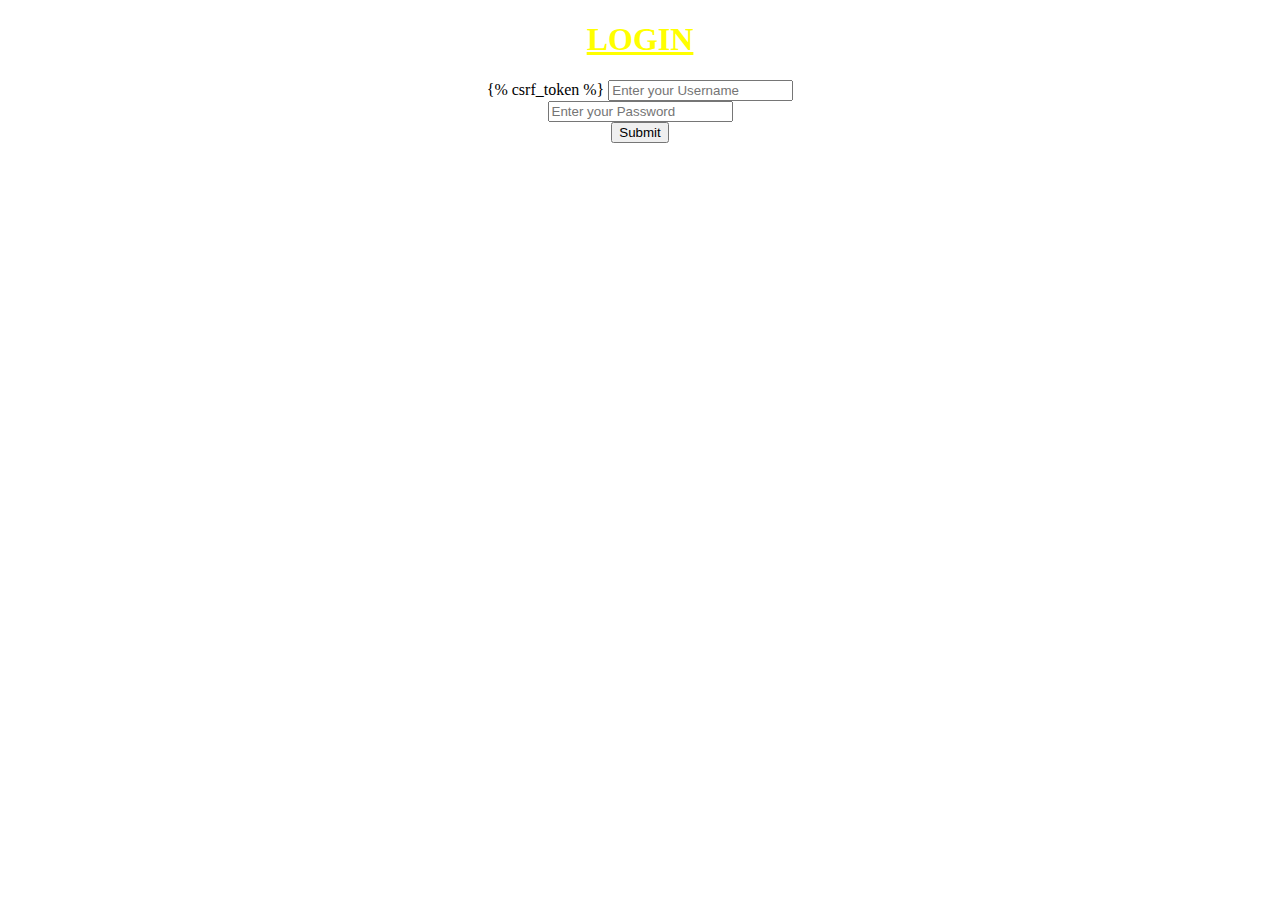
<file: bankproject/templates/login.html>
<!DOCTYPE html>
<html lang="en">
<head>
    <meta charset="UTF-8">
    <title>Login Page</title>
</head>
<body style="text-align:center;background-image:url('https://images.unsplash.com/photo-1498940757830-82f7813bf178?ixlib=rb-1.2.1&dl=greyson-joralemon-9IBqihqhuHc-unsplash.jpg&q=80&fm=jpg&crop=entropy&cs=tinysrgb')">
<h1 style="color:yellow"><b><u>LOGIN </u></b></h1>
<form action="login" method="post">
    {% csrf_token %}
    <input type="text" name="username" placeholder="Enter your Username"><br>
    <input type="password" name="password" placeholder="Enter your Password"><br>
    <input type="submit"><br>
    <a href="register" style="color:white" >Click here to register</a>
</form>
</body>
</html>
</file>
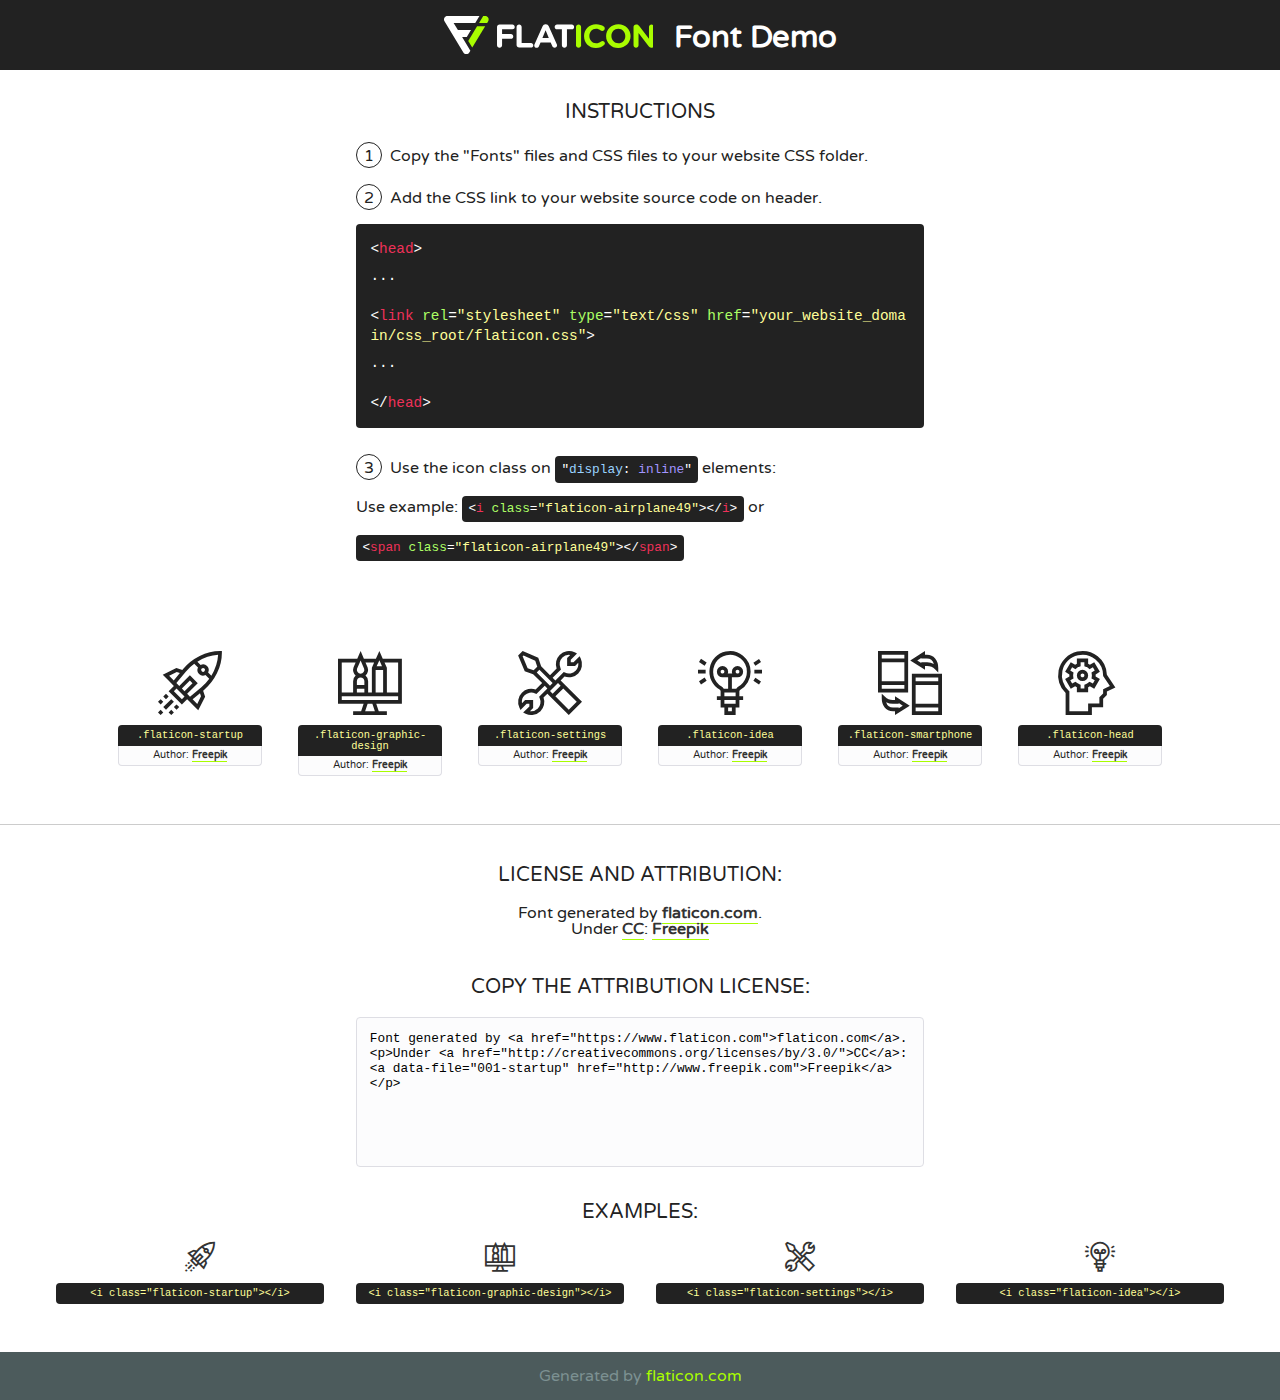
<file: bankproject/static/fonts/flaticon/font/flaticon.html>
<!DOCTYPE html>
<!--
  Flaticon icon font: Flaticon
  Creation date: 03/04/2019 06:02
-->
<html>
<!DOCTYPE html>
<html>

<head>
    <title>Flaticon WebFont</title>
    <link href="http://fonts.googleapis.com/css?family=Varela+Round" rel="stylesheet" type="text/css" />
    <link rel="stylesheet" type="text/css" href="flaticon.css">
    <meta charset="UTF-8">
    <style>
    html, body, div, span, applet, object, iframe,
    h1, h2, h3, h4, h5, h6, p, blockquote, pre,
    a, abbr, acronym, address, big, cite, code,
    del, dfn, em, img, ins, kbd, q, s, samp,
    small, strike, strong, sub, sup, tt, var,
    b, u, i, center,
    dl, dt, dd, ol, ul, li,
    fieldset, form, label, legend,
    table, caption, tbody, tfoot, thead, tr, th, td,
    article, aside, canvas, details, embed, 
    figure, figcaption, footer, header, hgroup, 
    menu, nav, output, ruby, section, summary,
    time, mark, audio, video {
        margin: 0;
        padding: 0;
        border: 0;
        font-size: 100%;
        font: inherit;
        vertical-align: baseline;
    }
    /* HTML5 display-role reset for older browsers */
    article, aside, details, figcaption, figure, 
    footer, header, hgroup, menu, nav, section {
        display: block;
    }
    body {
        line-height: 1;
    }
    ol, ul {
        list-style: none;
    }
    blockquote, q {
        quotes: none;
    }
    blockquote:before, blockquote:after,
    q:before, q:after {
        content: '';
        content: none;
    }
    table {
        border-collapse: collapse;
        border-spacing: 0;
    }
    body {
        font-family: 'Varela Round', Helvetica, Arial, sans-serif;
        font-size: 16px;
        color: #222;
    }
    a {
        color: #333;
        border-bottom: 1px solid #a9fd00;
        font-weight: bold;
        text-decoration: none;
    }
    * {
        -moz-box-sizing: border-box;
        -webkit-box-sizing: border-box;
        box-sizing: border-box;
        margin: 0;
        padding: 0;
    }
    [class^="flaticon-"]:before, [class*=" flaticon-"]:before, [class^="flaticon-"]:after, [class*=" flaticon-"]:after {
        font-family: Flaticon;
        font-size: 30px;
        font-style: normal;
        margin-left: 20px;
        color: #333;
    }
    .wrapper {
        max-width: 600px;
        margin: auto;
        padding: 0 1em;
    }
    .title {
        font-size: 1.25em;
        text-align: center;
        margin-bottom: 1em;
        text-transform: uppercase;
    }
    header {
        text-align: center;
        background-color: #222;
        color: #fff;
        padding: 1em;
    }
    header .logo {
        width: 210px;
        height: 38px;
        display: inline-block;
        vertical-align: middle;
        margin-right: 1em;
        border: none;
    }
    header strong {
        font-size: 1.95em;
        font-weight: bold;
        vertical-align: middle;
        margin-top: 5px;
        display: inline-block;
    }
    .demo {
        margin: 2em auto;
        line-height: 1.25em;
    }
    .demo ul li {
        margin-bottom: 1em;
    }
    .demo ul li .num {
        color: #222;
        border-radius: 20px;
        display: inline-block;
        width: 26px;
        padding: 3px;
        height: 26px;
        text-align: center;
        margin-right: 0.5em;
        border: 1px solid #222;
    }
    .demo ul li code {
        background-color: #222;
        border-radius: 4px;
        padding: 0.25em 0.5em;
        display: inline-block;
        color: #fff;
        font-family: Consolas,Monaco,Lucida Console,Liberation Mono,DejaVu Sans Mono,Bitstream Vera Sans Mono,Courier New, monospace;
        font-weight: lighter;
        margin-top: 1em;
        font-size: 0.8em;
        word-break: break-all;
    }
    .demo ul li code.big {
        padding: 1em;
        font-size: 0.9em;
    }
    .demo ul li code .red {
        color: #EF3159;
    }
    .demo ul li code .green {
        color: #ACFF65;
    }
    .demo ul li code .yellow {
        color: #FFFF99;
    }
    .demo ul li code .blue {
        color: #99D3FF;
    }
    .demo ul li code .purple {
        color: #A295FF;
    }
    .demo ul li code .dots {
        margin-top: 0.5em;
        display: block;
    }
    #glyphs {
        border-bottom: 1px solid #ccc;
        padding: 2em 0;
        text-align: center;
    }
    .glyph {
        display: inline-block;
        width: 9em;
        margin: 1em;
        text-align: center;
        vertical-align: top;
        background: #FFF;
    }
    .glyph .glyph-icon {
        padding: 10px;
        display: block;
        font-family:"Flaticon";
        font-size: 64px;
        line-height: 1;
    }
    .glyph .glyph-icon:before {
        font-size: 64px;
        color: #222;
        margin-left: 0;
    }
    .class-name {
        font-size: 0.65em;
        background-color: #222;
        color: #fff;
        border-radius: 4px 4px 0 0;
        padding: 0.5em;
        color: #FFFF99;
        font-family: Consolas,Monaco,Lucida Console,Liberation Mono,DejaVu Sans Mono,Bitstream Vera Sans Mono,Courier New, monospace;
    }
    .author-name {
        font-size: 0.6em;
        background-color: #fcfcfd;
        border: 1px solid #DEDEE4;
        border-top: 0;
        border-radius: 0 0 4px 4px;
        padding: 0.5em;
    }
    .class-name:last-child {
        font-size: 10px;
        color:#888;
    }
    .class-name:last-child a {
        font-size: 10px;
        color:#555;
    }
    .class-name:last-child a:hover {
        color:#a9fd00;
    }
    .glyph > input {
        display: block;
        width: 100px;
        margin: 5px auto;
        text-align: center;
        font-size: 12px;
        cursor: text;
    }
    .glyph > input.icon-input {
        font-family:"Flaticon";
        font-size: 16px;
        margin-bottom: 10px;
    }
    .attribution .title {
        margin-top: 2em;
    }
    .attribution textarea {
        background-color: #fcfcfd;
        padding: 1em;
        border: none;
        box-shadow: none;
        border: 1px solid #DEDEE4;
        border-radius: 4px;
        resize: none;
        width: 100%;
        height: 150px;
        font-size: 0.8em;
        font-family: Consolas,Monaco,Lucida Console,Liberation Mono,DejaVu Sans Mono,Bitstream Vera Sans Mono,Courier New, monospace;
        -webkit-appearance: none;
    }
    .iconsuse {
        margin: 2em auto;
        text-align: center;
        max-width: 1200px;
    }
    .iconsuse:after {
        content: '';
        display: table;
        clear: both;
    }
    .iconsuse .image {
        float: left;
        width: 25%;
        padding: 0 1em;
    }
    .iconsuse .image p {
        margin-bottom: 1em;
    }
    .iconsuse .image span {
        display: block;
        font-size: 0.65em;
        background-color: #222;
        color: #fff;
        border-radius: 4px;
        padding: 0.5em;
        color: #FFFF99;
        margin-top: 1em;
        font-family: Consolas,Monaco,Lucida Console,Liberation Mono,DejaVu Sans Mono,Bitstream Vera Sans Mono,Courier New, monospace;
    }
    #footer {
        text-align: center;
        background-color: #4C5B5C;
        color: #7c9192;
        padding: 1em;
    }
    #footer a {
        border: none;
        color: #a9fd00;
        font-weight: normal;
    }
    @media (max-width: 960px) {
        .iconsuse .image {
            width: 50%;
        }
    }
    @media (max-width: 560px) {
        .iconsuse .image {
            width: 100%;
        }
    }
    </style>
</head>

<body class="characters-off">

    <header>
        <a href="https://www.flaticon.com" target="_blank" class="logo">
            <svg version="1.1" xmlns="http://www.w3.org/2000/svg" xmlns:xlink="http://www.w3.org/1999/xlink" xmlns:a="http://ns.adobe.com/AdobeSVGViewerExtensions/3.0/" viewBox="0 0 560.875 102.036" enable-background="new 0 0 560.875 102.036" xml:space="preserve">
                <defs>
                </defs>
                <g>
                    <g class="letters">
                        <path fill="#ffffff" d="M141.596,29.675c0-3.777,2.985-6.767,6.764-6.767h34.438c3.426,0,6.15,2.728,6.15,6.15
                        c0,3.43-2.724,6.149-6.15,6.149h-27.674v13.091h23.719c3.429,0,6.151,2.724,6.151,6.15c0,3.43-2.723,6.149-6.151,6.149h-23.719
                        v17.574c0,3.773-2.986,6.761-6.764,6.761c-3.779,0-6.764-2.989-6.764-6.761V29.675z"></path>
                        <path fill="#ffffff" d="M193.844,29.149c0-3.781,2.985-6.767,6.764-6.767c3.776,0,6.763,2.985,6.763,6.767v42.957h25.039
                        c3.426,0,6.149,2.726,6.149,6.153c0,3.425-2.723,6.15-6.149,6.15h-31.802c-3.779,0-6.764-2.986-6.764-6.768V29.149z"></path>
                        <path fill="#ffffff" d="M241.891,75.71l21.438-48.407c1.492-3.341,4.215-5.357,7.906-5.357h0.792
                        c3.686,0,6.323,2.017,7.815,5.357l21.439,48.407c0.436,0.967,0.701,1.845,0.701,2.723c0,3.602-2.809,6.501-6.414,6.501
                        c-3.161,0-5.269-1.845-6.499-4.655l-4.132-9.661h-27.059l-4.301,10.102c-1.144,2.631-3.426,4.214-6.237,4.214
                        c-3.517,0-6.24-2.81-6.24-6.325C241.1,77.64,241.451,76.677,241.891,75.71z M279.932,58.666l-8.521-20.297l-8.526,20.297H279.932
                        z"></path>
                        <path fill="#ffffff" d="M314.864,35.387H301.86c-3.429,0-6.239-2.813-6.239-6.238c0-3.429,2.811-6.24,6.239-6.24h39.533
                        c3.426,0,6.237,2.811,6.237,6.24c0,3.425-2.811,6.238-6.237,6.238h-13.001v42.785c0,3.773-2.99,6.761-6.764,6.761
                        c-3.779,0-6.764-2.989-6.764-6.761V35.387z"></path>
                        <path fill="#A9FD00" d="M352.615,29.149c0-3.781,2.985-6.767,6.767-6.767c3.774,0,6.761,2.985,6.761,6.767v49.024
                        c0,3.773-2.987,6.761-6.761,6.761c-3.781,0-6.767-2.989-6.767-6.761V29.149z"></path>
                        <path fill="#A9FD00" d="M374.132,53.836v-0.179c0-17.481,13.178-31.801,32.065-31.801c9.22,0,15.459,2.458,20.557,6.238
                        c1.402,1.054,2.637,2.985,2.637,5.357c0,3.692-2.985,6.59-6.681,6.59c-1.845,0-3.071-0.702-4.044-1.319
                        c-3.776-2.813-7.729-4.393-12.562-4.393c-10.364,0-17.831,8.611-17.831,19.154v0.173c0,10.542,7.291,19.329,17.831,19.329
                        c5.715,0,9.492-1.756,13.359-4.834c1.049-0.874,2.458-1.491,4.039-1.491c3.429,0,6.325,2.813,6.325,6.236
                        c0,2.106-1.056,3.78-2.282,4.834c-5.539,4.834-12.036,7.733-21.878,7.733C387.572,85.464,374.132,71.493,374.132,53.836z"></path>
                        <path fill="#A9FD00" d="M433.009,53.836v-0.179c0-17.481,13.79-31.801,32.766-31.801c18.981,0,32.592,14.143,32.592,31.628v0.173
                        c0,17.483-13.785,31.807-32.769,31.807C446.625,85.464,433.009,71.32,433.009,53.836z M484.224,53.836v-0.179
                        c0-10.539-7.725-19.326-18.626-19.326c-10.893,0-18.449,8.611-18.449,19.154v0.173c0,10.542,7.73,19.329,18.626,19.329
                        C476.676,72.986,484.224,64.378,484.224,53.836z"></path>
                        <path fill="#A9FD00" d="M506.233,29.321c0-3.774,2.99-6.763,6.767-6.763h1.401c3.252,0,5.183,1.583,7.029,3.953l26.093,34.265
                        V29.059c0-3.692,2.99-6.677,6.681-6.677c3.683,0,6.671,2.985,6.671,6.677v48.934c0,3.78-2.987,6.765-6.764,6.765h-0.436
                        c-3.257,0-5.188-1.581-7.034-3.953l-27.056-35.492v32.944c0,3.687-2.985,6.676-6.678,6.676c-3.683,0-6.673-2.989-6.673-6.676
                        V29.321z"></path>
                    </g>
                    <g class="insignia">
                        <path fill="#ffffff" d="M48.372,56.137h12.517l11.156-18.537H37.186L25.688,18.539h57.825L94.668,0H9.271
                        C5.925,0,2.842,1.801,1.198,4.716c-1.644,2.907-1.593,6.482,0.134,9.343l50.38,83.501c1.678,2.781,4.689,4.476,7.938,4.476
                        c3.246,0,6.257-1.695,7.935-4.476l2.898-4.804L48.372,56.137z"></path>
                        <g class="i">
                            <path fill="#A9FD00" d="M93.575,18.539h0.031v0.004l21.652,0.004l2.705-4.488c1.727-2.861,1.778-6.436,0.133-9.343
                            C116.454,1.801,113.371,0,110.026,0h-5.294L93.575,18.539z"></path>
                            <polygon fill="#A9FD00" points="88.291,27.356 64.725,66.486 75.519,84.404 109.942,27.356"></polygon>
                        </g>
                    </g>
                </g>
            </svg>
        </a>
        <strong>Font Demo</strong>
    </header>


    <section class="demo wrapper">

        <p class="title">Instructions</p>

        <ul>
            <li>
                <span class="num">1</span>Copy the "Fonts" files and CSS files to your website CSS folder.
            </li>
            <li>
                <span class="num">2</span>Add the CSS link to your website source code on header.
                <code class="big">
                    &lt;<span class="red">head</span>&gt;
                    <br/><span class="dots">...</span>
                    <br/>&lt;<span class="red">link</span> <span class="green">rel</span>=<span class="yellow">"stylesheet"</span> <span class="green">type</span>=<span class="yellow">"text/css"</span> <span class="green">href</span>=<span class="yellow">"your_website_domain/css_root/flaticon.css"</span>&gt;
                    <br/><span class="dots">...</span>
                    <br/>&lt;/<span class="red">head</span>&gt;
                </code>
            </li>

            <li>
                <p>
                    <span class="num">3</span>Use the icon class on <code>"<span class="blue">display</span>:<span class="purple"> inline</span>"</code> elements:
                    <br />
                    Use example: <code>&lt;<span class="red">i</span> <span class="green">class</span>=<span class="yellow">&quot;flaticon-airplane49&quot;</span>&gt;&lt;/<span class="red">i</span>&gt;</code> or <code>&lt;<span class="red">span</span> <span class="green">class</span>=<span class="yellow">&quot;flaticon-airplane49&quot;</span>&gt;&lt;/<span class="red">span</span>&gt;</code>
            </li>
        </ul>

    </section>




   <section id="glyphs">          
    
      
        <div class="glyph"><div class="glyph-icon flaticon-startup"></div>
            <div class="class-name">.flaticon-startup</div>
            <div class="author-name">Author: <a data-file="001-startup" href="http://www.freepik.com">Freepik</a> </div> 
        </div>        
        
        <div class="glyph"><div class="glyph-icon flaticon-graphic-design"></div>
            <div class="class-name">.flaticon-graphic-design</div>
            <div class="author-name">Author: <a data-file="002-graphic-design" href="http://www.freepik.com">Freepik</a> </div> 
        </div>        
        
        <div class="glyph"><div class="glyph-icon flaticon-settings"></div>
            <div class="class-name">.flaticon-settings</div>
            <div class="author-name">Author: <a data-file="003-settings" href="http://www.freepik.com">Freepik</a> </div> 
        </div>        
        
        <div class="glyph"><div class="glyph-icon flaticon-idea"></div>
            <div class="class-name">.flaticon-idea</div>
            <div class="author-name">Author: <a data-file="004-idea" href="http://www.freepik.com">Freepik</a> </div> 
        </div>        
        
        <div class="glyph"><div class="glyph-icon flaticon-smartphone"></div>
            <div class="class-name">.flaticon-smartphone</div>
            <div class="author-name">Author: <a data-file="005-smartphone" href="http://www.freepik.com">Freepik</a> </div> 
        </div>        
        
        <div class="glyph"><div class="glyph-icon flaticon-head"></div>
            <div class="class-name">.flaticon-head</div>
            <div class="author-name">Author: <a data-file="006-head" href="http://www.freepik.com">Freepik</a> </div> 
        </div>        
        

    </section>



    <section class="attribution wrapper"   style="text-align:center;">

      <div class="title">License and attribution:</div><div class="attrDiv">Font generated by <a href="https://www.flaticon.com">flaticon.com</a>. <div><p>Under <a href="http://creativecommons.org/licenses/by/3.0/">CC</a>: <a data-file="001-startup" href="http://www.freepik.com">Freepik</a></p>  </div>
      </div>
      <div class="title">Copy the Attribution License:</div>

    <textarea onclick="this.focus();this.select();">Font generated by &lt;a href=&quot;https://www.flaticon.com&quot;&gt;flaticon.com&lt;/a&gt;. <p>Under <a href="http://creativecommons.org/licenses/by/3.0/">CC</a>: <a data-file="001-startup" href="http://www.freepik.com">Freepik</a></p>  
     </textarea>

    </section>

    <section class="iconsuse">

          <div class="title">Examples:</div>            
             
            <div class="image">
                <p>
                    <i class="glyph-icon flaticon-startup"></i> 
                    <span>&lt;i class=&quot;flaticon-startup&quot;&gt;&lt;/i&gt;</span>
                </p>
            </div>
            
            <div class="image">
                <p>
                    <i class="glyph-icon flaticon-graphic-design"></i> 
                    <span>&lt;i class=&quot;flaticon-graphic-design&quot;&gt;&lt;/i&gt;</span>
                </p>
            </div>
            
            <div class="image">
                <p>
                    <i class="glyph-icon flaticon-settings"></i> 
                    <span>&lt;i class=&quot;flaticon-settings&quot;&gt;&lt;/i&gt;</span>
                </p>
            </div>
            
            <div class="image">
                <p>
                    <i class="glyph-icon flaticon-idea"></i> 
                    <span>&lt;i class=&quot;flaticon-idea&quot;&gt;&lt;/i&gt;</span>
                </p>
            </div>
                       
        </div>
                            
    </section>

<div id="footer">
    <div>Generated by <a href="https://www.flaticon.com">flaticon.com</a>
    </div>
</div>



</body>
</html>
</file>
<file: bankproject/static/fonts/flaticon/font/flaticon.css>
/*
  	Flaticon icon font: Flaticon
  	Creation date: 03/04/2019 06:02
  	*/

@font-face {
  font-family: "Flaticon";
  src: url("./Flaticon.eot");
  src: url("./Flaticon.eot?#iefix") format("embedded-opentype"),
       url("./Flaticon.woff2") format("woff2"),
       url("./Flaticon.woff") format("woff"),
       url("./Flaticon.ttf") format("truetype"),
       url("./Flaticon.svg#Flaticon") format("svg");
  font-weight: normal;
  font-style: normal;
}

@media screen and (-webkit-min-device-pixel-ratio:0) {
  @font-face {
    font-family: "Flaticon";
    src: url("./Flaticon.svg#Flaticon") format("svg");
  }
}

[class^="flaticon-"]:before, [class*=" flaticon-"]:before,
[class^="flaticon-"]:after, [class*=" flaticon-"]:after {   
  font-family: Flaticon;
        font-style: normal;
  font-weight: normal;
  font-variant: normal;
  text-transform: none;
  line-height: 1;

  /* Better Font Rendering =========== */
  -webkit-font-smoothing: antialiased;
  -moz-osx-font-smoothing: grayscale;
}

.flaticon-startup:before { content: "\f100"; }
.flaticon-graphic-design:before { content: "\f101"; }
.flaticon-settings:before { content: "\f102"; }
.flaticon-idea:before { content: "\f103"; }
.flaticon-smartphone:before { content: "\f104"; }
.flaticon-head:before { content: "\f105"; }
</file>
